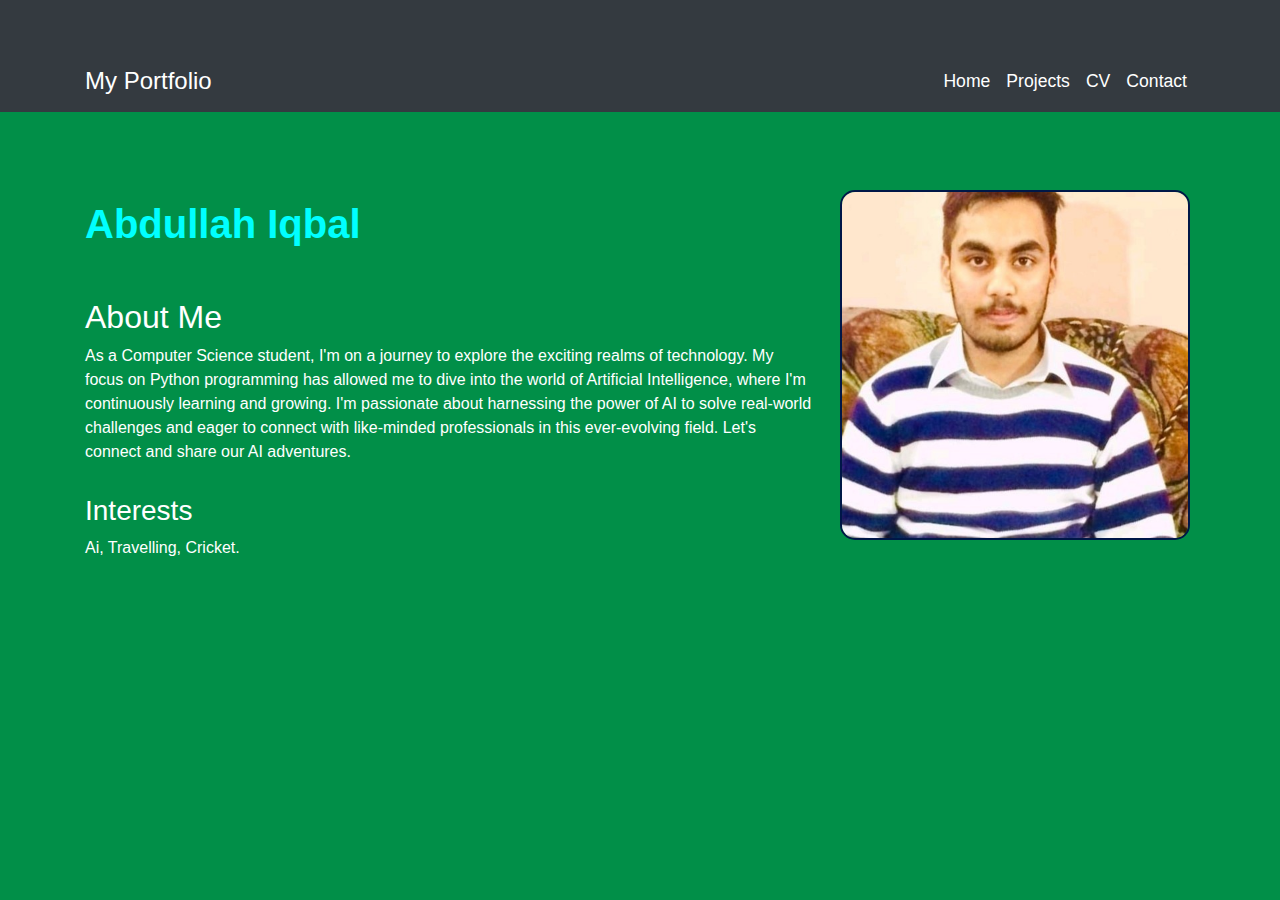
<file: index.html>
<!DOCTYPE html>
<html lang="en">
<head>
    <meta charset="UTF-8">
    <meta name="viewport" content="width=device-width, initial-scale=1.0">
    <title>My Portfolio</title>
    <link rel="stylesheet" href="https://stackpath.bootstrapcdn.com/bootstrap/4.5.2/css/bootstrap.min.css">
    <link rel="stylesheet" href="style.css">
    <link href="https://fonts.googleapis.com/css2?family=Roboto:wght@400;700&display=swap" rel="stylesheet">
</head>
<body>
    <header>
        <nav class="navbar navbar-expand-lg navbar-dark bg-dark">
            <div class="container">
                <a class="navbar-brand" href="#">My Portfolio</a>
                <button class="navbar-toggler" type="button" data-toggle="collapse" data-target="#navbarNav" aria-controls="navbarNav" aria-expanded="false" aria-label="Toggle navigation">
                    <span class="navbar-toggler-icon"></span>
                </button>
                <div class="collapse navbar-collapse" id="navbarNav">
                    <ul class="navbar-nav ml-auto">
                        <li class="nav-item">
                            <a class="nav-link" href="index.html">Home</a>
                        </li>
                        <li class="nav-item">
                            <a class="nav-link" href="projects.html">Projects</a>
                        </li>
                        <li class="nav-item">
                            <a class="nav-link" href="cv.html">CV</a>
                        </li>
                        <li class="nav-item">
                            <a class="nav-link" href="contact.html">Contact</a>
                        </li>
                    </ul>
                </div>
            </div>
        </nav>
    </header>
    <div class="container mt-5">
        <div class="row">
            <div class="col-md-8">
                <h1 class="name">Abdullah Iqbal</h1>
                <section>
                    <h2>About Me</h2>
                    <p>As a Computer Science student, I'm on a journey to explore the exciting realms of technology. My focus on Python programming has allowed me to dive into the world of Artificial Intelligence, where I'm continuously learning and growing. I'm passionate about harnessing the power of AI to solve real-world challenges and eager to connect with like-minded professionals in this ever-evolving field. Let's connect and share our AI adventures.</p>
                    <h3>Interests</h3>
                    <p>Ai, Travelling, Cricket.</p>
                </section>
            </div>
            <div class="rounded-square-container">
                <img src="picture.jpg" alt="Your Picture" class="img-fluid">
            </div>
        </div>
    </div>
</body>
</html>
</file>
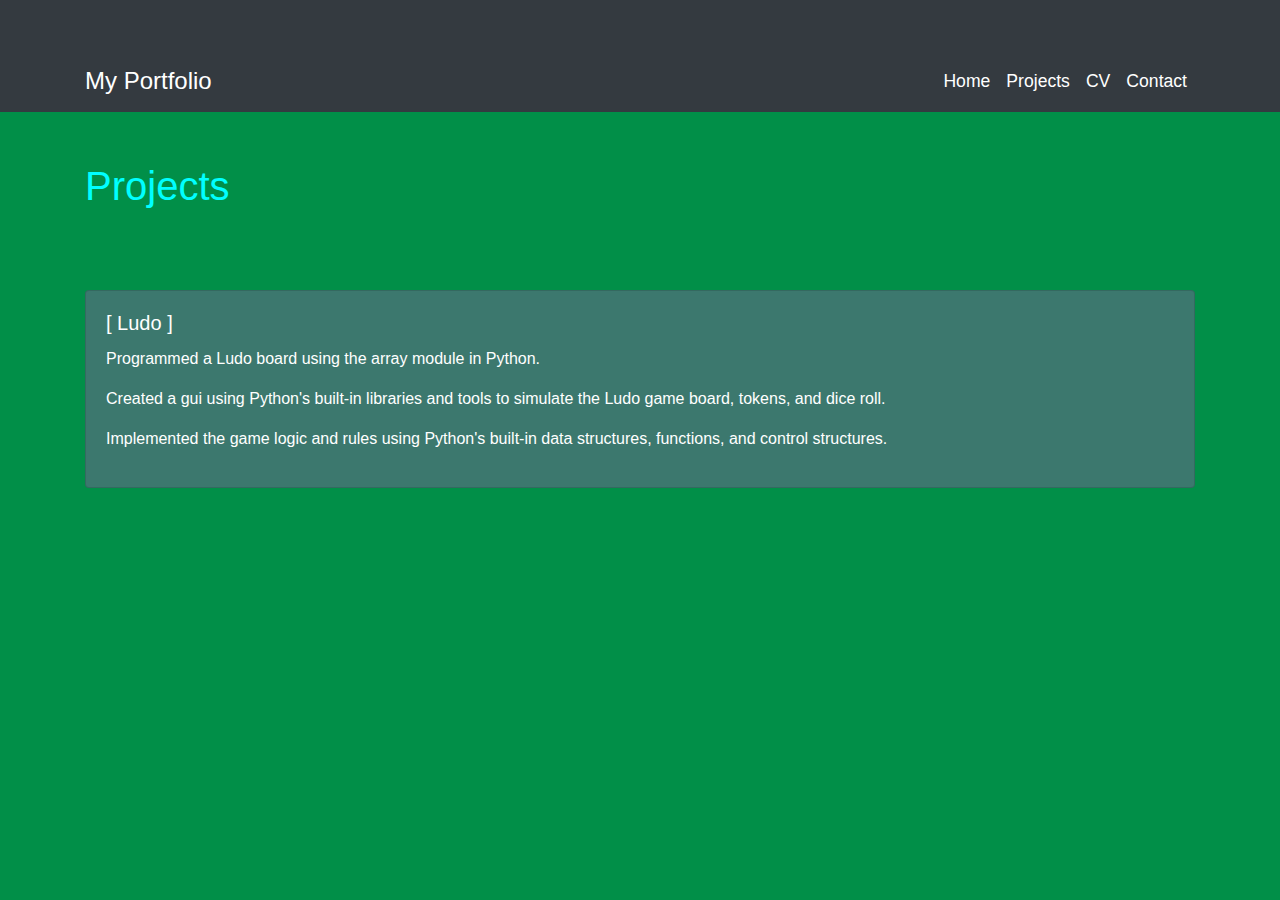
<file: projects.html>
<!DOCTYPE html>
<html lang="en">
<head>
    <meta charset="UTF-8">
    <meta name="viewport" content="width=device-width, initial-scale=1.0">
    <title>Projects</title>
    <link rel="stylesheet" href="https://stackpath.bootstrapcdn.com/bootstrap/4.5.2/css/bootstrap.min.css">
    <link rel="stylesheet" href="style.css">
</head>
<body>
    <header>
        <nav class="navbar navbar-expand-lg navbar-dark bg-dark">
            <div class="container">
                <a class="navbar-brand" href="#">My Portfolio</a>
                <button class="navbar-toggler" type="button" data-toggle="collapse" data-target="#navbarNav" aria-controls="navbarNav" aria-expanded="false" aria-label="Toggle navigation">
                    <span class="navbar-toggler-icon"></span>
                </button>
                <div class="collapse navbar-collapse" id="navbarNav">
                    <ul class="navbar-nav ml-auto">
                        <li class="nav-item">
                            <a class="nav-link" href="index.html">Home</a>
                        </li>
                        <li class="nav-item">
                            <a class="nav-link" href="projects.html">Projects</a>
                        </li>
                        <li class="nav-item">
                            <a class="nav-link" href="cv.html">CV</a>
                        </li>
                        <li class="nav-item">
                            <a class="nav-link" href="contact.html">Contact</a>
                        </li>
                    </ul>
                </div>
            </div>
        </nav>
    </header>
    <div class="container">
        <h1>Projects</h1>
        <div class="card">
            <div class="card-body">
                <h5 class="card-title">[ Ludo ]</h5>
                <p class="card-text">Programmed a Ludo board using the array module in Python.</p>
                <p>Created a gui using Python's built-in libraries and tools to simulate the Ludo game board, tokens, and dice roll.</p>
                <p>Implemented the game logic and rules using Python's built-in data structures, functions, and control structures.</p>
            </div>
        </div>
    </div>
</body>
</html>
</file>
<file: style.css>
body {
    font-family: 'Lucida Sans', 'Lucida Sans Regular', 'Lucida Grande', 'Lucida Sans Unicode', Geneva, Verdana, sans-serif;
    background-color: rgb(1, 143, 72);
}

.container {
    margin-top: 50px;
    color: rgb(0, 40, 56);
}

.navbar-brand {
    font-size: 1.5rem;
}

.nav-link {
    font-size: 1.1rem;
}

.col-md-4 {
    margin-top: 20px;
}

header {
    background-color: #343a40;
}

.navbar-dark .navbar-nav .nav-link {
    color: #ffffff;
}

.name {
    margin-top: 40px;
    margin-bottom: 50px;
    font-weight: 600;
}

.navbar-dark .navbar-toggler-icon {
    border-color: #ffffff;
}

.rounded-square-container {
    width: 350px;
    height: 350px;
    border-radius: 15px;
    overflow: hidden;
    border: 2px solid #001747;
    margin-top: 30px;
    margin-left: 10px;
  }
  
.rounded-square-container img {
    width: 100%;
    height: 100%;
    object-fit: cover;
}

h1 {
    color: aqua;
}

h2 {
    color: #ffffff;
}

h3 {
    margin-top: 30px;
    color: #ffffff;
}

p {
    color: #ffffff;
}

.card {
    background-color: rgb(60, 120, 110);
    margin-top: 80px;
}

h5 {
    color: #ffffff;
}

.form-control {
    border-color: rgb(0, 13, 88);
    background-color: rgb(58, 104, 89);
}

.form-control:focus {
    border-color: rgb(0, 13, 88);
    background-color: rgb(60, 120, 110);
    box-shadow: none;
}
</file>
